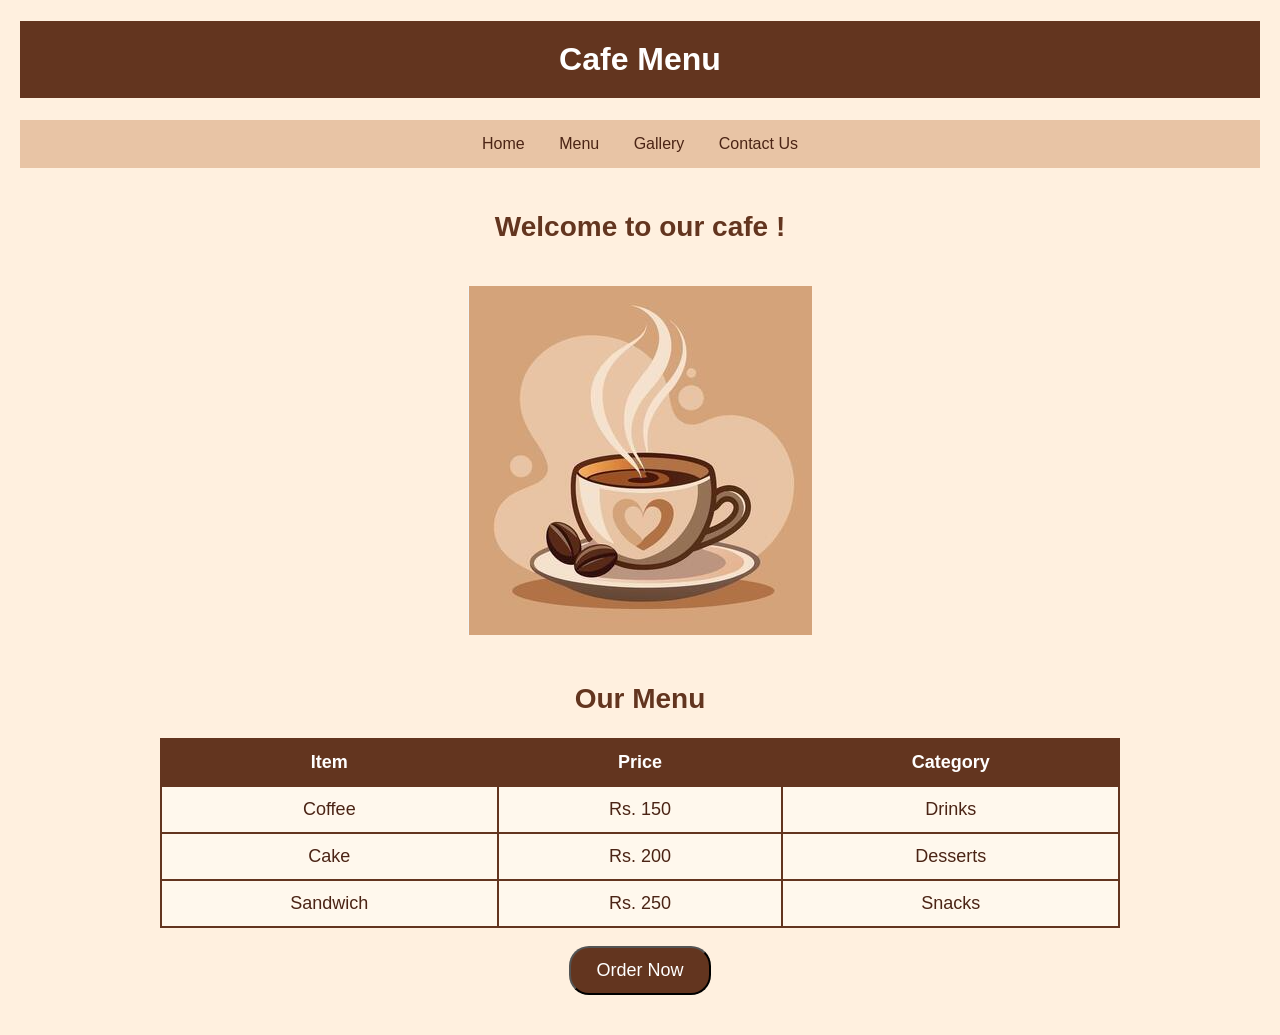
<file: index.html>
<!-- Arisha Ejaz
 26i-3303
 SE - E -->

 <!DOCTYPE html>
 <html>
    <head>
        <title> Cafe Menu </title>
        <link rel="stylesheet" href="style.css">
    </head>
    <body>
        <header>
            <h1> Cafe Menu </h1>
            
            <nav>
                <a href="index.html">Home</a>
                <a href="menu.html">Menu</a>
                <a href="gallery.html">Gallery</a>
                <a href="contact.html">Contact Us</a>
            </nav>
        </header>
         <section id="home" class="welcome">
            <h2> Welcome to our cafe ! </h2>
          </section>
           <img src="coffee cup.png">
      
        <section id="menu">
            <h2> Our Menu </h2>
            <table>
                <tr>
                    <th> Item </th>
                    <th> Price </th>
                    <th> Category </th>
                </tr>
                <tr>
                    <td> Coffee </td>
                    <td> Rs. 150 </td>
                    <td> Drinks </td>
                </tr>
                <tr>
                    <td> Cake </td>
                    <td> Rs. 200 </td>
                    <td> Desserts </td>
                </tr>
                <tr>
                    <td> Sandwich </td>
                    <td> Rs. 250 </td>
                    <td> Snacks </td>
                </tr>
            </table>
            <br>
            <button 
            on click="placeOrder()">Order Now </button>
        </section>
    </body>
 </html>
</file>
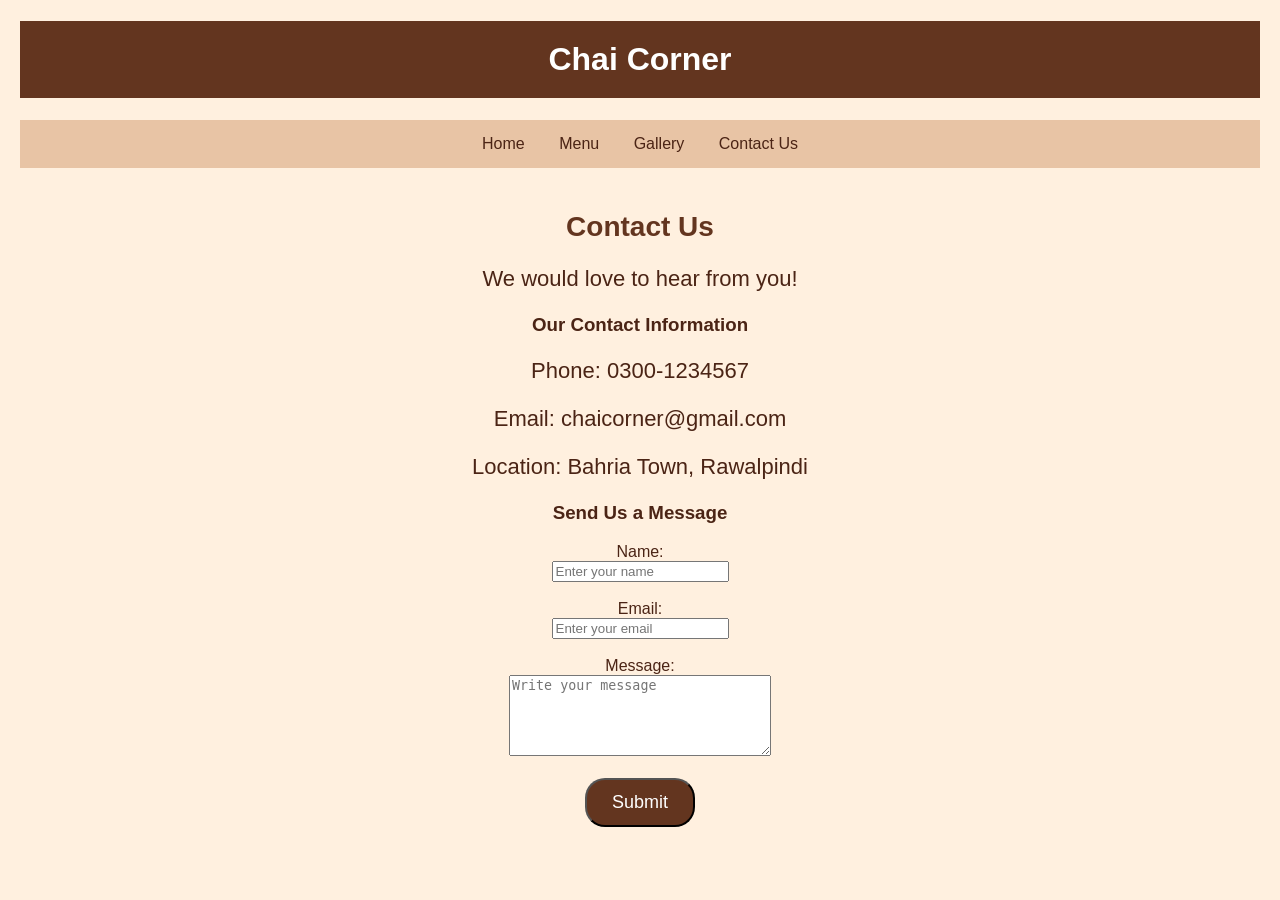
<file: contact.html>
<!DOCTYPE html>
<html>
<head>
    <title>Chai Corner - Contact Us</title>
    <link rel="stylesheet" href="style.css">
</head>

<body>

    <header>
        <h1>Chai Corner</h1>

        <nav>
            <a href="index.html">Home</a>
            <a href="menu.html">Menu</a>
            <a href="gallery.html">Gallery</a>
            <a href="contact.html">Contact Us</a>
        </nav>
    </header>

    <section id="contact">

        <h2>Contact Us</h2>

        <p>We would love to hear from you!</p>

        <h3>Our Contact Information</h3>

        <p>Phone: 0300-1234567</p>

        <p>Email: chaicorner@gmail.com</p>

        <p>Location: Bahria Town, Rawalpindi</p>

        <h3>Send Us a Message</h3>

        <form>

            <label>Name:</label>
            <br>
            <input type="text" placeholder="Enter your name">
            <br><br>

            <label>Email:</label>
            <br>
            <input type="email" placeholder="Enter your email">
            <br><br>

            <label>Message:</label>
            <br>
            <textarea rows="5" cols="30"
            placeholder="Write your message"></textarea>
            <br><br>

            <button type="submit" onclick="alert('Thank you for visiting our cafe!')">Submit</button>

        </form>

    </section>

</body>
</html>
</file>
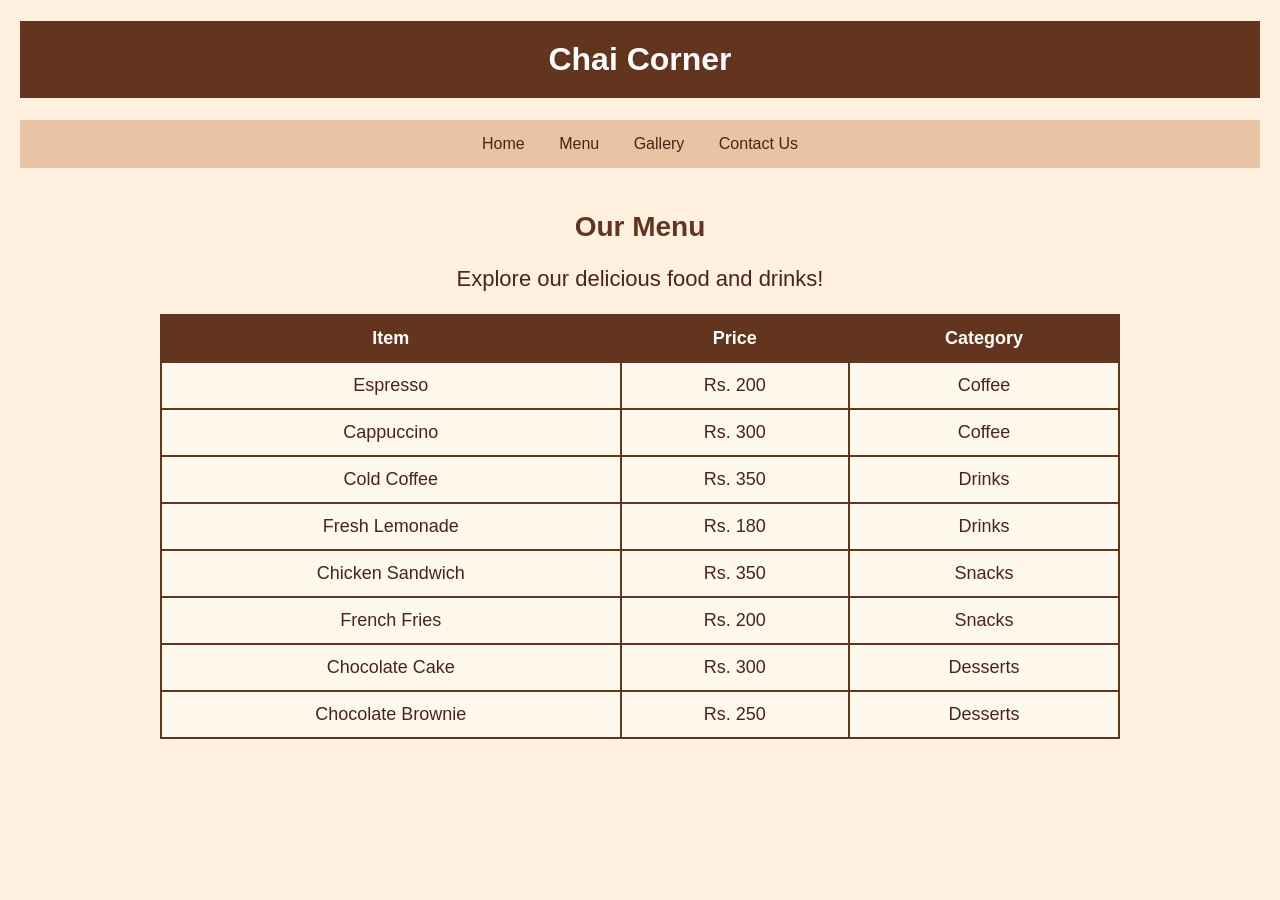
<file: menu.html>
<!DOCTYPE html>
<html>
<head>
    <title>Chai Corner - Menu</title>
    <link rel="stylesheet" href="style.css">
</head>

<body>

    <header>
        <h1>Chai Corner</h1>

        <nav>
            <a href="index.html">Home</a>
            <a href="menu.html">Menu</a>
            <a href="gallery.html">Gallery</a>
            <a href="contact.html">Contact Us</a>
        </nav>
    </header>

    <section id="menu">

        <h2>Our Menu</h2>

        <p>Explore our delicious food and drinks!</p>

        <table>

            <tr>
                <th>Item</th>
                <th>Price</th>
                <th>Category</th>
            </tr>

            <tr>
                <td>Espresso</td>
                <td>Rs. 200</td>
                <td>Coffee</td>
            </tr>

            <tr>
                <td>Cappuccino</td>
                <td>Rs. 300</td>
                <td>Coffee</td>
            </tr>

            <tr>
                <td>Cold Coffee</td>
                <td>Rs. 350</td>
                <td>Drinks</td>
            </tr>

            <tr>
                <td>Fresh Lemonade</td>
                <td>Rs. 180</td>
                <td>Drinks</td>
            </tr>

            <tr>
                <td>Chicken Sandwich</td>
                <td>Rs. 350</td>
                <td>Snacks</td>
            </tr>

            <tr>
                <td>French Fries</td>
                <td>Rs. 200</td>
                <td>Snacks</td>
            </tr>

            <tr>
                <td>Chocolate Cake</td>
                <td>Rs. 300</td>
                <td>Desserts</td>
            </tr>

            <tr>
                <td>Chocolate Brownie</td>
                <td>Rs. 250</td>
                <td>Desserts</td>
            </tr>

        </table>

    </section>

</body>
</html>
</file>
<file: style.css>
body{
    background-color: #fff0df ;
    color: #4b2415 ;
    font-family: Arial, sans-serif ;
    text-align: center ;
    margin: 20px ;
}
h1 {
 background-color: #63351f ;
 color: white ;
 padding: 20px ; 
}
nav{
    background-color: #e8c4a5 ;
    padding: 15px ;
}
nav a{
color: #4b2415 ;
text-decoration: none ;
margin: 15px ;
}
section {
    padding: 20px ;
}
h2 {
    color: #63351f ;
    font-size: 28px ;
}
p{
    font-size: 22px ;
}
table {
    width: 80% ;
    margin: auto ;
    border-collapse: collapse ;
    background-color: #fff8ed ;
}
th, td {
    border: 2px solid #63351f ;
    padding: 12px ;
    font-size: 18px ;
}
th{
    background-color: #63351f ;
    color: white ;
}
button {
    background-color: #63351f ;
    color: white ;
    padding: 12px  25px ;
    border: noe ;
    border-radius: 20px ;
    font-size: 18px ;
    cursor: pointer ;
}
</file>
